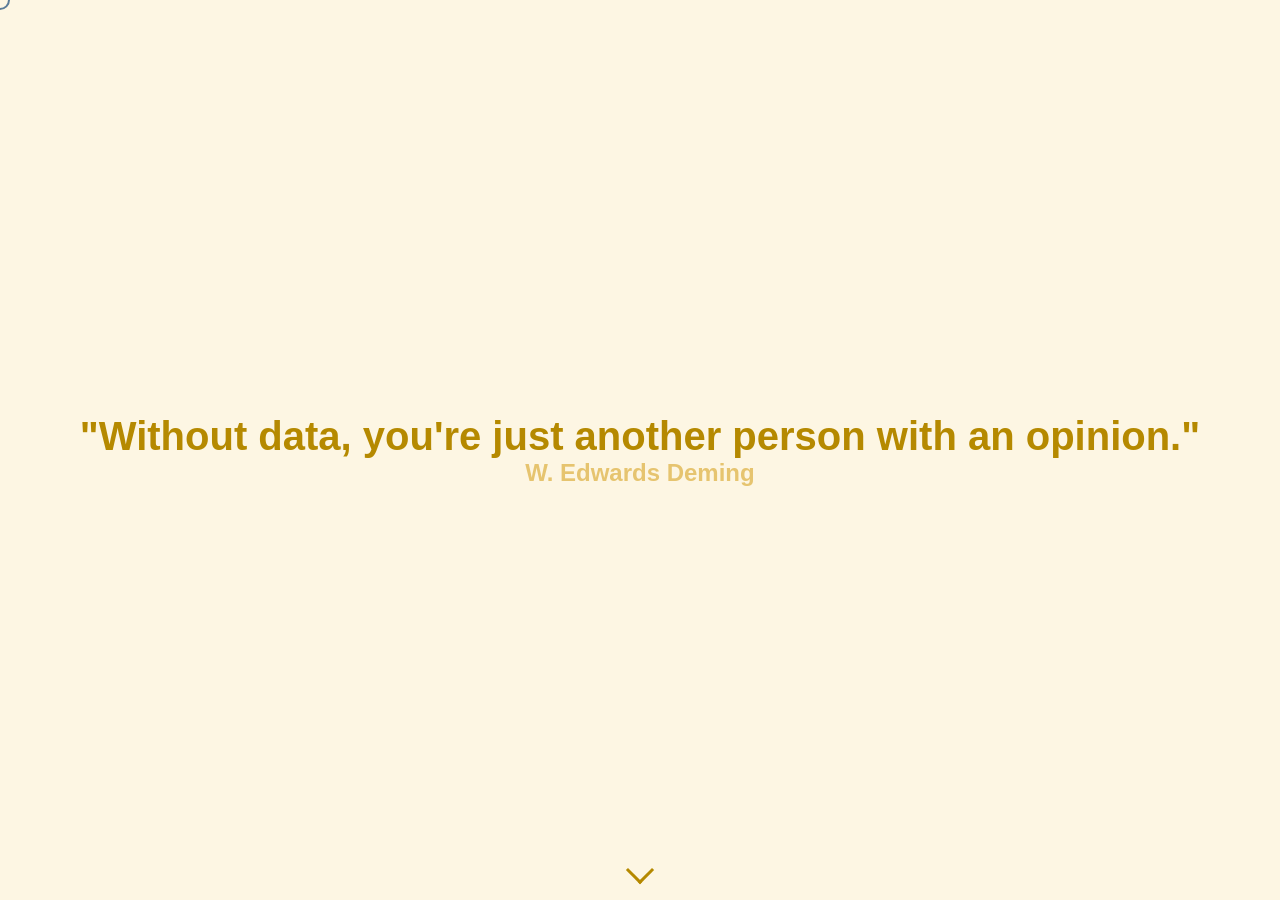
<file: index.html>
<!DOCTYPE html>
<html lang="en">
<head>
    <meta charset="UTF-8">
    <meta name="viewport" content="width=device-width, initial-scale=1.0">
    <title>Stacy Chen | Portfolio</title>
    <link rel="stylesheet" href="https://cdnjs.cloudflare.com/ajax/libs/font-awesome/6.5.1/css/all.min.css">
    <link href="style.css" rel="stylesheet">
</head>

<body>
    <div id="custom-cursor"></div>

    <div id="splash-screen">
        <h1 class="typing-text">"Without data, you're just another person with an opinion."</h1>
        <h2 style = "color: #e6c46f"> W. Edwards Deming</h2>
        <div class="scroll-indicator">
            <span class="arrow"></span>
        </div>
    </div>

    <main id="main-content">
        <div class="hero-container">
            <div class="hero-image-area">
                <img src="images/me.jpeg" alt="Stacy Chen" class="profile-pic">
                
                <div class="tag tag-1">RESEARCHER</div>
                <div class="tag tag-2">CREATOR</div>
                <div class="tag tag-3">ANALYST</div>
                <div class="tag tag-4">DEVELOPER</div>
            </div>

            <div class="hero-text-area">
                <h1 class="name">STACY TIANCI CHEN</h1>
                <h3 class="title">Data Science Major @ Wellesley College</h3>
                <div class="caption-space">
                <p>Welcome. Happy to have you here. This website, my career, the things I'm passionate about, they all stem from a place of wanting to understand the world. I see the world quantitatitively, so I'm hoping you'll allow me to show you a piece of my mind. I currently specialize in big data, machine learning, and leveraging statistical techniques in several fields including sports, biotech, economics, you name it (thank you, Liberal Arts Education). Not only will I give you the numbers, I'll convince you they matter.</p>
                </div>
                
                <div class="action-row">
                    <a href="#projects" class="cta-button">Explore My Work (Coming Soon) →</a>
                    <a href="resume.html" class="cta-button">View My Resume →</a>

                    <a href="https://www.linkedin.com/in/stacy-chen-b98761b3/" target="_blank" class="linkedin-btn">
                        <i class="fa-brands fa-linkedin"></i> Connect
                    </a>
                </div>
            </div>
        </div>
    </main>

    <script>
        const cursor = document.querySelector('#custom-cursor');

        document.addEventListener('mousemove', function(e) {
            cursor.style.left = e.clientX + 'px';
            cursor.style.top = e.clientY + 'px';

            const sparkle = document.createElement('div');
            sparkle.className = 'sparkle';
            sparkle.style.left = e.pageX + 'px';
            sparkle.style.top = e.pageY + 'px';

            const size = Math.random() * 8 + 2 + 'px';
            sparkle.style.width = size;
            sparkle.style.height = size;

            const destinationX = (Math.random() - 0.5) * 70;
            const destinationY = (Math.random() - 0.5) * 70;
            sparkle.style.setProperty('--x', destinationX + 'px');
            sparkle.style.setProperty('--y', destinationY + 'px');

            document.body.appendChild(sparkle);

            setTimeout(() => {
                sparkle.remove();
            }, 1000);
        });

        document.querySelector('.scroll-indicator').addEventListener('click', () => {
            const splash = document.querySelector('#splash-screen');
            const main = document.querySelector('#main-content');
            splash.classList.add('exit-splash');
            main.classList.add('enter-main');
            setTimeout(() => {
                document.body.style.overflow = "auto";
                document.body.style.height = "auto";
                splash.style.display = "none";
            }, 1000); 
        });
    </script>
</body>
</html>
</file>
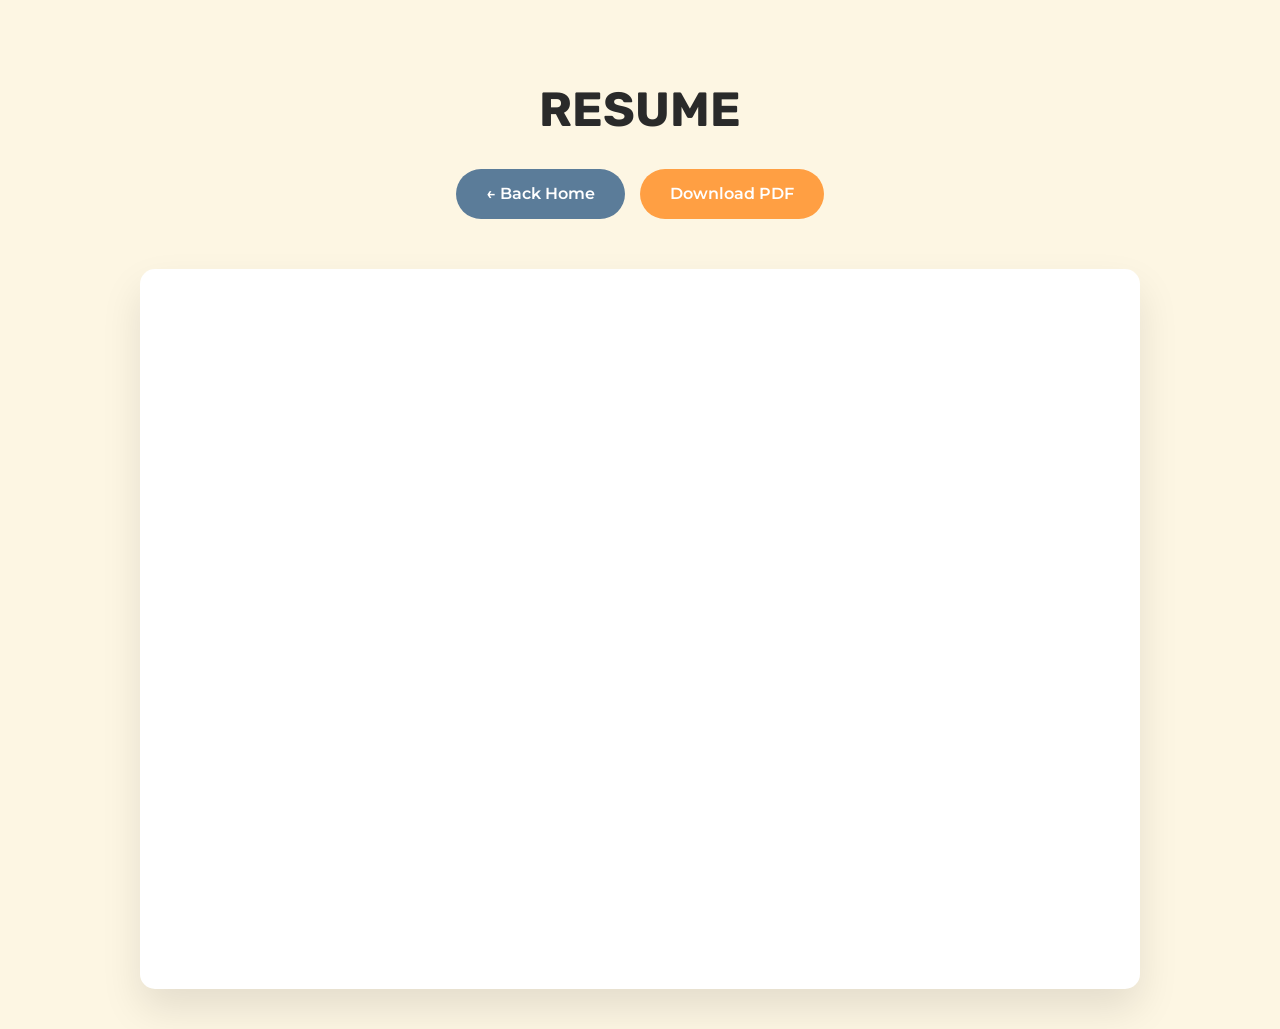
<file: resume.html>
<!DOCTYPE html>
<html lang="en">
<head>
    <meta charset="UTF-8">
    <meta name="viewport" content="width=device-width, initial-scale=1.0">
    <title>Stacy Chen | Resume</title>
    <link href="https://fonts.googleapis.com/css2?family=Montserrat:wght@400;600&family=Rubik:wght@500;700&バランスdisplay=swap" rel="stylesheet">
    <style>
        :root {
            --pale-yellow: #fdf6e3; 
            --accent-gold: #b58900;
            --dark-grey: #2a2a2a;
            --soft-orange: #ff9f43;
            --slate-blue: #5B7C99;   
        }

        body {
            background-color: var(--pale-yellow);
            font-family: 'Montserrat', sans-serif;
            color: var(--dark-grey);
            margin: 0;
            padding: 40px 5%;
            line-height: 1.6;
        }

        .resume-container {
            max-width: 1000px;
            margin: 0 auto;
            display: flex;
            flex-direction: column;
            align-items: center;
        }

        .header-area {
            text-align: center;
            margin-bottom: 30px;
        }

        h1.name {
            font-family: 'Rubik', sans-serif;
            font-size: 3rem;
            color: var(--dark-grey);
            margin-bottom: 10px;
        }

        .btn-row {
            display: flex;
            gap: 15px;
            margin-top: 20px;
        }

        .cta-button {
            display: inline-block;
            padding: 12px 30px;
            background: var(--soft-orange);
            color: white;
            text-decoration: none;
            border-radius: 30px;
            font-weight: 600;
            transition: 0.3s;
        }

        .cta-button:hover {
            transform: translateY(-3px);
            box-shadow: 0 10px 20px rgba(255,159,67,0.3);
        }

        .pdf-viewer {
            width: 100%;
            height: 80vh;
            background: white;
            box-shadow: 0 20px 40px rgba(0,0,0,0.1);
            border-radius: 15px;
            overflow: hidden;
            margin-top: 20px;
        }

        iframe {
            width: 100%;
            height: 100%;
            border: none;
        }
    </style>
</head>
<body>

    <div class="resume-container">
        <div class="header-area">
            <h1 class="name">RESUME</h1>
            <div class="btn-row">
                <a href="index.html" class="cta-button" style="background: var(--slate-blue);">← Back Home</a>
                <a href="SC Resume.pdf" download class="cta-button">Download PDF</a>
            </div>
        </div>

        <div class="pdf-viewer">
            <iframe src="SC Resume.pdf"></iframe>
        </div>
    </div>

</body>
</html>
</file>
<file: style.css>
:root {
            --pale-yellow: #fdf6e3; 
            --accent-gold: #b58900;
            --dark-grey: #2a2a2a;
            --soft-orange: #ff9f43;
            --light-blue: #ADD8E6;
            --slate-blue: #5B7C99;    
            --soft-glow: rgba(255, 215, 0, 0.6);
        }

        * { margin: 0; padding: 0; box-sizing: border-box; }
        html, body {
            cursor: url("data:image/svg+xml;utf8,<svg xmlns='http://www.w3.org/2000/svg' width='16' height='16' viewport='0 0 16 16' style='fill:black;'><circle cx='8' cy='8' r='4' fill='%23FFD700'/></svg>") 8 8, auto;
        }
        a:link, a:visited {
          color: black;
          padding: 15px 25px;
          text-align: center;
          text-decoration: none;
          display: inline-block;
        }

        a:hover, a:active {
          color: white;
        }

        a:hover, .cta-button:hover {
            cursor: url("data:image/svg+xml;utf8,<svg xmlns='http://www.w3.org/2000/svg' width='20' height='20' viewport='0 0 20 20' style='fill:black;'><circle cx='10' cy='10' r='6' fill='%23ff9f43'/></svg>") 10 10, pointer;
        }

        body {
            background-color: var(--pale-yellow);
            font-family: 'Montserrat', sans-serif;
            color: var(--dark-grey);
            overflow: hidden; 
            height: 100vh;    
        }

       #splash-screen {
            position: fixed;
            top: 0;
            left: 0;
            width: 100%;
            height: 100vh;
            background-color: var(--pale-yellow);
            display: flex;
            justify-content: center;
            align-items: center;
            z-index: 100;
            flex-direction: column;
            transition: transform 1s cubic-bezier(0.85, 0, 0.15, 1); 
        }
        .typing-text {
            font-family: 'Rubik', sans-serif;
            font-size: 2.5rem;
             color: var(--accent-gold);

            text-align: center;
            opacity: 0;
            transform: translateY(20px);
            animation: textRise 1s forwards ease-out;
        }

        @keyframes textRise {
            to { opacity: 1; transform: translateY(0); }
        }

        .exit-splash {
            transform: translateY(-100%); 
        }

        #main-content {
            min-height: 100vh;
            padding: 0 5%;
            display: flex;
            align-items: center;
            justify-content: center;
            transition: transform 1s cubic-bezier(0.85, 0, 0.15, 1);
        }

        .enter-main {
            opacity: 1 !important;
            transform: scale(1) !important;
        }

        .hero-container {
            display: flex;
            gap: 60px;
            align-items: center;
            max-width: 1200px;
            width: 100%;
        }

        .hero-image-area {
            flex: 1;
            position: relative;
            display: flex;
            justify-content: center;
        }

        .profile-pic {
            width: 350px;
            height: 350px;
            object-fit: cover;
            border-radius: 50%;
            box-shadow: 0 20px 40px rgba(0,0,0,0.08);
            z-index: 2;
        }

        .social-icon {
            font-size: 2rem;
            color: #0077b5; /* LinkedIn Blue */
            transition: transform 0.3s ease, color 0.3s ease;
            text-decoration: none;
        }

        .social-icon:hover {
            color: #00a0dc;
            transform: scale(1.1); /* Subtle pop effect */
        }

        .tag {
            position: absolute;
            font-family: 'Rubik', sans-serif;
            font-size: 0.75rem;
            color: var(--accent-gold);
            background: white;
            padding: 8px 15px;
            border-radius: 30px;
            box-shadow: 0 4px 10px rgba(0,0,0,0.05);
            animation: float 4s ease-in-out infinite alternate;
            z-index: 3;
        }

        .tag-1 { top: 10%; right: 5%; animation-delay: 0s; }
        .tag-2 { bottom: 15%; left: 0%; animation-delay: 1s; }
        .tag-3 { top: 50%; left: -10%; animation-delay: 2s; }
        .tag-4 { top: 40%; right: -7%; animation-delay: 3s; }


        @keyframes float {
            from { transform: translateY(0); }
            to { transform: translateY(-15px); }
        }

        .hero-text-area { flex: 1.5; }

        h1.name {
            font-family: 'Rubik', sans-serif;
            font-size: 3.5rem;
            margin-bottom: 10px;
            letter-spacing: -1px;
        }

        h3.title {
            color: var(--accent-gold);
            font-weight: 500;
            margin-bottom: 25px;
            font-size: 1.2rem;
        }

        .caption-space {
            line-height: 1.8;
            font-size: 1.05rem;
            color: #444;
            margin-bottom: 30px;
        }

        .cta-button {
            display: inline-block;
            padding: 12px 30px;
            background: var(--soft-orange);
            color: white;
            text-decoration: none;
            border-radius: 30px;
            font-weight: 600;
            transition: 0.3s;
            margin-bottom: 12px;
        }
        .scroll-indicator {
          position: absolute;
          bottom: 20px;
          left: 50%;
          transform: translateX(-50%);
          cursor: pointer;
        }

        .arrow {
          display: block;
          width: 20px;
          height: 20px;
            border-bottom: 3px solid #b58900;
          border-right: 3px solid #b58900;
          transform: rotate(45deg);
          animation: bounce 1.5s infinite;
        }

        html, body {
            cursor: none !important;
        }
        a, button, .cta-button, .scroll-indicator {
            cursor: none !important;
        }

        #custom-cursor {
            width: 20px;
            height: 20px;
            border: 2px solid var(--slate-blue);
            border-radius: 50%;
            position: fixed;
            pointer-events: none;
            z-index: 10001;
            transition: transform 0.1s ease-out; 
            margin-left: -10px;
            margin-top: -10px;
        }

        .sparkle {
            position: absolute;
            background: var(--light-blue);
            border-radius: 50%;
            pointer-events: none;
            z-index: 9999;
            box-shadow: 0 0 10px var(--slate-blue);
            animation: twinkle 1s forwards ease-out;
        }



        .resume-container {
            max-width: 1000px;
            width: 100%;
            margin: 50px auto;
            padding: 20px;
            display: flex;
            flex-direction: column;
            align-items: center;
        }

        .resume-header {
            text-align: center;
            width: 100%;
        }

        .pdf-viewer {
            width: 100%;
            background: white;
            box-shadow: 0 10px 30px rgba(0,0,0,0.1);
            border-radius: 15px;
            overflow: hidden;
            border: 1px solid rgba(0,0,0,0.05);
        }

        .resume-page-active {
            overflow: auto !important;
            height: auto !important;
        }

        @media (max-width: 768px) {
            .pdf-viewer iframe {
                height: 500px;
            }
        }
        @keyframes twinkle {
            0% { transform: translate(0, 0) scale(1); opacity: 1; }
            100% { transform: translate(var(--x), var(--y)) scale(0); opacity: 0; }
        }

        @keyframes bounce {
          0%, 100% {
            transform: rotate(45deg) translateY(0);
            opacity: 0.7;
          }
          50% {
            transform: rotate(45deg) translateY(8px);
            opacity: 1;
          }
        }
        .cta-button:hover { transform: translateY(-3px); box-shadow: 0 10px 20px rgba(255,159,67,0.3); }
</file>
